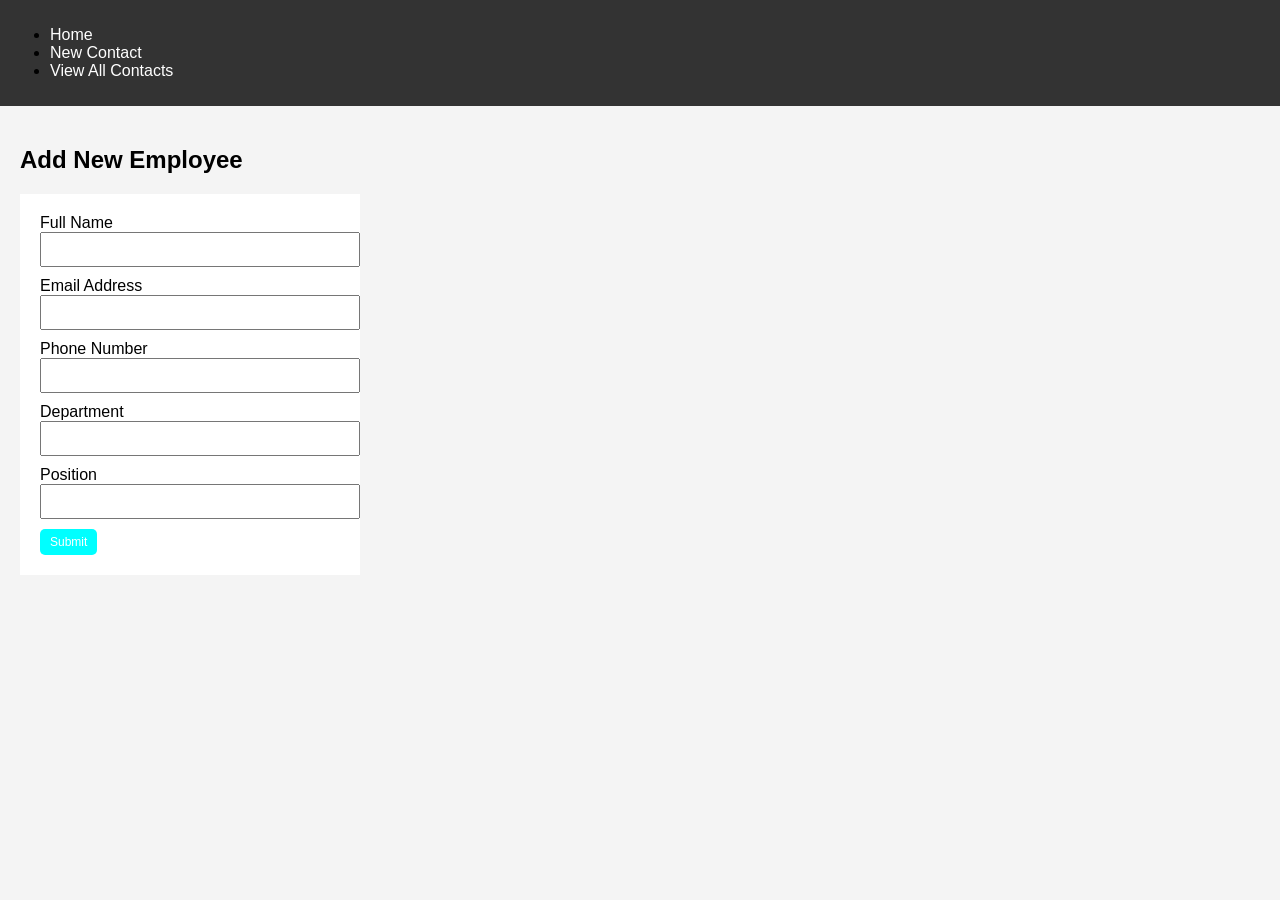
<file: new-contact.html>
<!DOCTYPE html>
<html lang="en">
<head>
  <meta charset="UTF-8">
  <meta name="viewport" content="width=device-width, initial-scale=1.0">
  <title>New Employee Contact</title>
  <link rel="stylesheet" href="styles.css">
  <script src="main.js" defer></script>
</head>
<body>
  <nav>
    <ul class="navbar">
      <li><a href="index.html">Home</a></li>
      <li><a href="new-contact.html">New Contact</a></li>
      <li><a href="view-contacts.html">View All Contacts</a></li>
    </ul>
  </nav>

  <section class="container">
    <h2>Add New Employee</h2>
    <form id="employeeForm">
      <label>Full Name</label>
      <input type="text" id="fullName" required>

      <label>Email Address</label>
      <input type="email" id="email" required>

      <label>Phone Number</label>
      <input type="tel" id="phone" required>

      <label>Department</label>
      <input type="text" id="department" required>

      <label>Position</label>
      <input type="text" id="position" required>

      <button type="submit" class="btn">Submit</button>
    </form>
  </section>
</body>
</html>
</file>
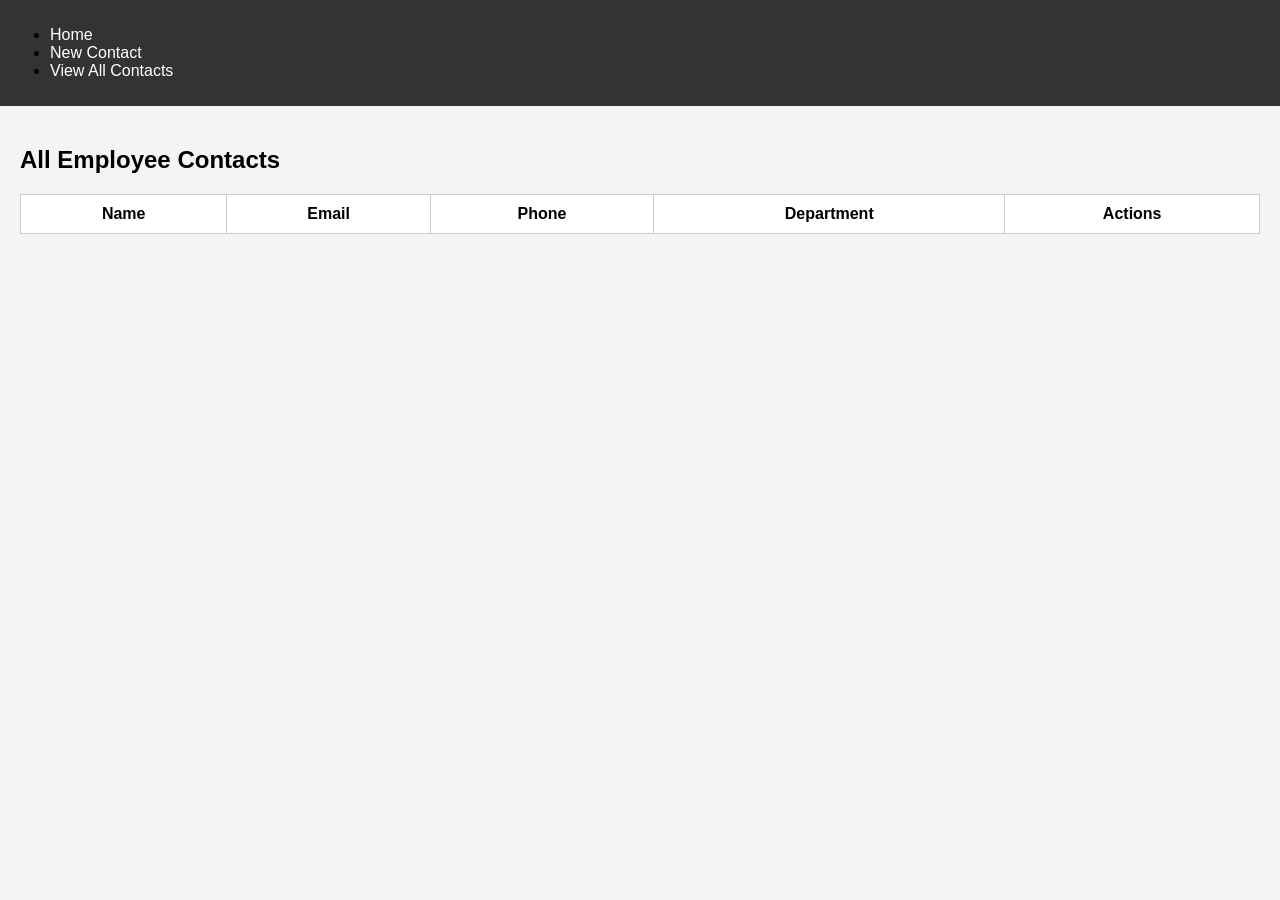
<file: view-contacts.html>
<!DOCTYPE html>
<html lang="en">
<head>
  <meta charset="UTF-8">
  <meta name="viewport" content="width=device-width, initial-scale=1.0">
  <title>View All Employees</title>
  <link rel="stylesheet" href="styles.css">
  <script src="main.js" defer></script>
</head>
<body>
  <nav>
    <ul class="navbar">
      <li><a href="index.html">Home</a></li>
      <li><a href="new-contact.html">New Contact</a></li>
      <li><a href="view-contacts.html">View All Contacts</a></li>
    </ul>
  </nav>

  <section class="container">
    <h2>All Employee Contacts</h2>
    <table>
      <thead>
        <tr>
          <th>Name</th>
          <th>Email</th>
          <th>Phone</th>
          <th>Department</th>
          <th>Actions</th>
        </tr>
      </thead>
      <tbody id="contactsTable">
        <!-- Filled dynamically using JavaScript -->
      </tbody>
    </table>
  </section>
</body>
</html>
</file>
<file: styles.css>
body {
    font-family: Arial;
    margin: 0;
    background-color: #f4f4f4;
}

nav {
    background-color: #333;
    display : flex;
    padding: 10px;
    justify-content:space-between;
    allign-items:center;
}

nav a {
    color: white;
    margin-right: 15px;
    text-decoration: none;
}

nav a:hover {
    text-decoration: underline;
}

.container {
    padding: 20px;
}

form {
    background: white;
    padding: 20px;
    width: 300px;
}

input {
    width: 100%;
    margin-bottom: 10px;
    padding: 8px;
}

button {
    padding: 8px 12px;
    margin-right: 5px;
    cursor: pointer;
    background-color: aqua;
    
}

table {
    width: 100%;
    background: white;
    border-collapse: collapse;

}

th, td {
    padding: 10px;
    border: 1px solid #ccc;
}
logo{
  font-size: 24px;
  font weight: bold;
}

button:hover {
    background-color: rgb(230, 215, 173);
}

contact form{
    background: white;
    padding: 20px;
    width: 300px;
}

page title{
    font-size: 24px;
    font weight: bold;
    margin-bottom: 20px;
 }
 .contact-table {
    width: 90%;
    margin: auto;
    border-collapse: collapse;
    background-color: white;
    border-radius: 10px;
    overflow: hidden;
}
.btn:hover {
    opacity: 0.8;
}.btn {
    padding: 6px 10px;
    border: none;
    border-radius: 5px;
    color: white;
    cursor: pointer;
    margin-right: 5px;
    font-size: 12px;
}.details {
    background-color: #3498db;
}

.edit {
    background-color: #f39c12;
}

.delete {
    background-color: #e74c3c;
}.contact-table tbody tr:nth-child(even) {
    background-color: #fafafa;
}
</file>
